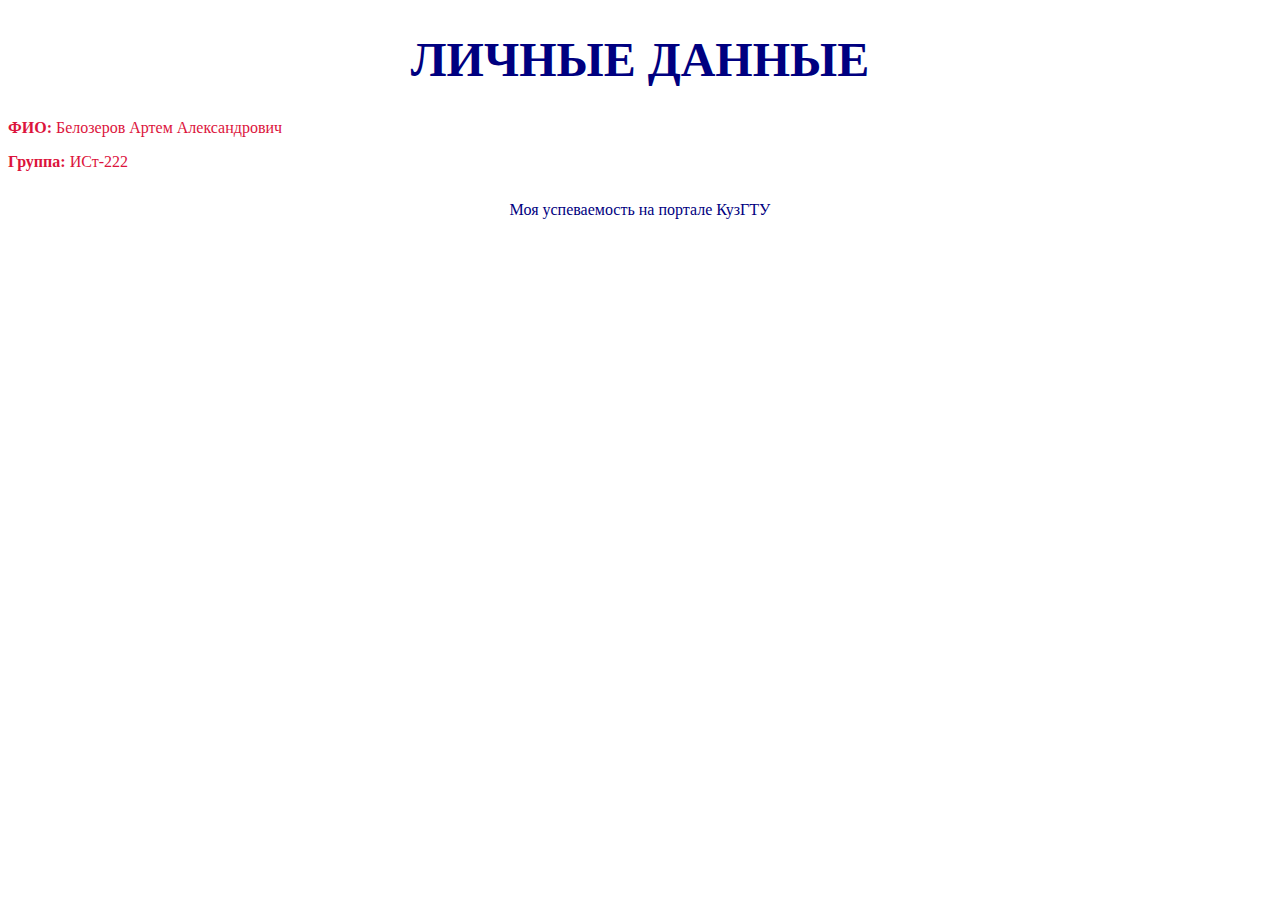
<file: index.html>
<!DOCTYPE html>
<html lang="ru">
<head>
    <meta charset="UTF-8">
    <meta name="viewport" content="width=device-width, initial-scale=1.0">
    <link rel="stylesheet" href="main.css">
    <title>Мои данные</title>
</head>
<body>
    <div class="container">
        <h1>Личные данные</h1>
        <div class="info">
            <p><strong>ФИО:</strong> Белозеров Артем Александрович</p> <!-- Замените на ваше ФИО -->
            <p><strong>Группа:</strong> ИСт-222</p> <!-- Замените на вашу группу -->
        </div>
    </div>
<footer>
    <a href="https://portal.kuzstu.ru/learning/progress/current/report/cp3?student_post_id=1197691" target="_blank">Моя успеваемость на портале КузГТУ</a>
</footer>
</body>
</html>
</file>
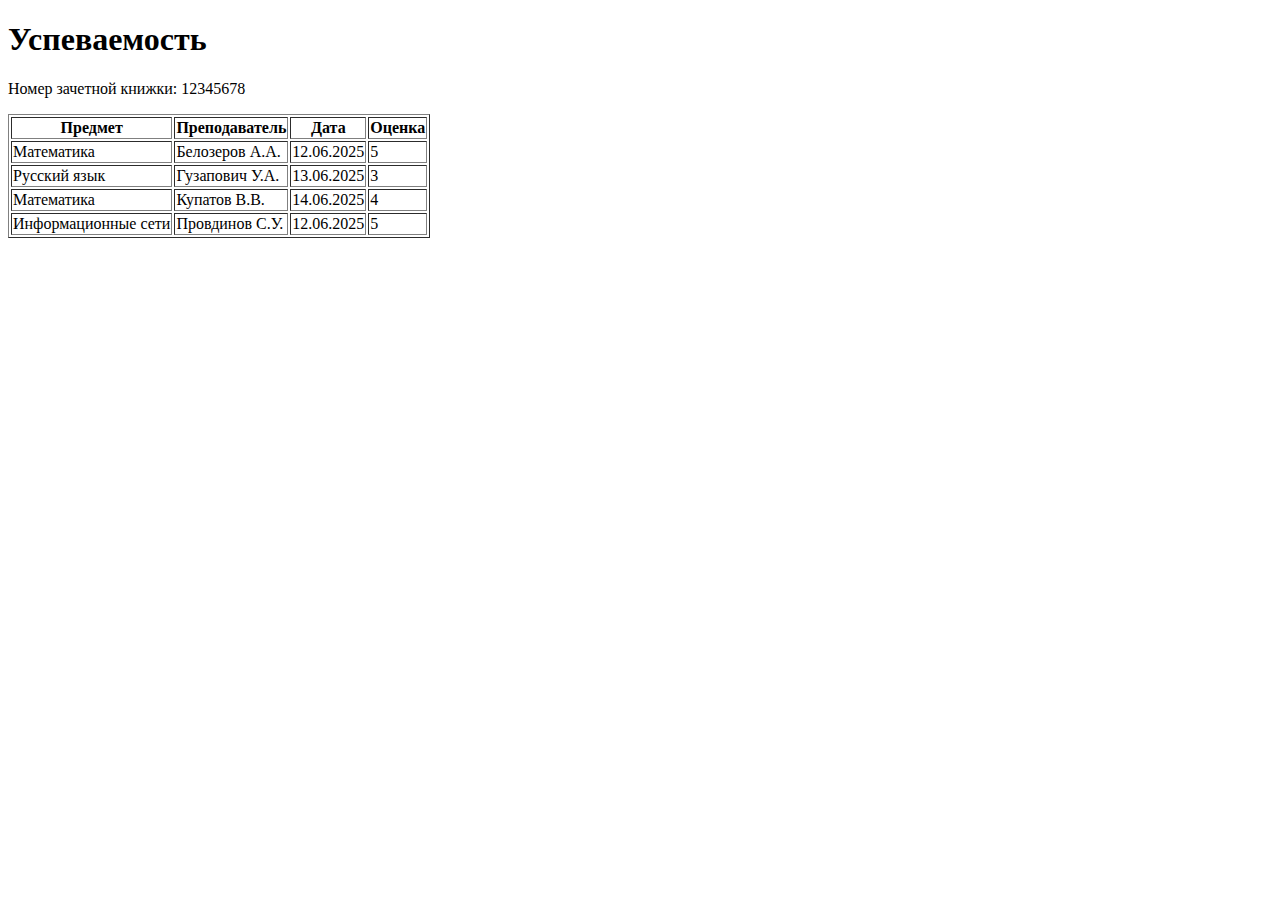
<file: grades.html>
<!DOCTYPE html>
<html>
<head>
    <title>Успеваемость</title>
</head>
<body>
    <h1>Успеваемость</h1>
    <p>Номер зачетной книжки: 12345678</p>
    <table border="1">
        <tr>
            <th>Предмет</th>
            <th>Преподаватель</th>
            <th>Дата</th>
            <th>Оценка</th>
        </tr>
        <tr>
            <td>Математика</td>
            <td>Белозеров А.А.</td>
            <td>12.06.2025</td>
            <td>5</td>
        </tr>
        <tr>
            <td>Русский язык</td>
            <td>Гузапович У.А.</td>
            <td>13.06.2025</td>
            <td>3</td>
        </tr>
        <tr>
            <td>Математика</td>
            <td>Купатов В.В.</td>
            <td>14.06.2025</td>
            <td>4</td>
        </tr>
        <tr>
            <td>Информационные сети</td>
            <td>Провдинов С.У.</td>
            <td>12.06.2025</td>
            <td>5</td>
        </tr>
    </table>
</body>
</html>
</file>
<file: main.css>
body {
    color: crimson
}

h1 {
    font-size: 3em;
    color: navy;
    text-align: center;
    text-transform: uppercase;
}

th {
    background-color: navy;
    color: white;
    padding: 12px;
}
td {
    background: #f9f9f9;
    font-size: italic;
    border: 2px solid #ddd;
    text-align: center;
    font-weight: 600;
    padding:  10 px;
}

footer {
    margin-top: 20px;
    text-align: center;
    padding: 10px;
}

footer a {
    text-decoration: none;
    color: navy;
}

footer a:hover {
    color: crimson;
}
</file>
